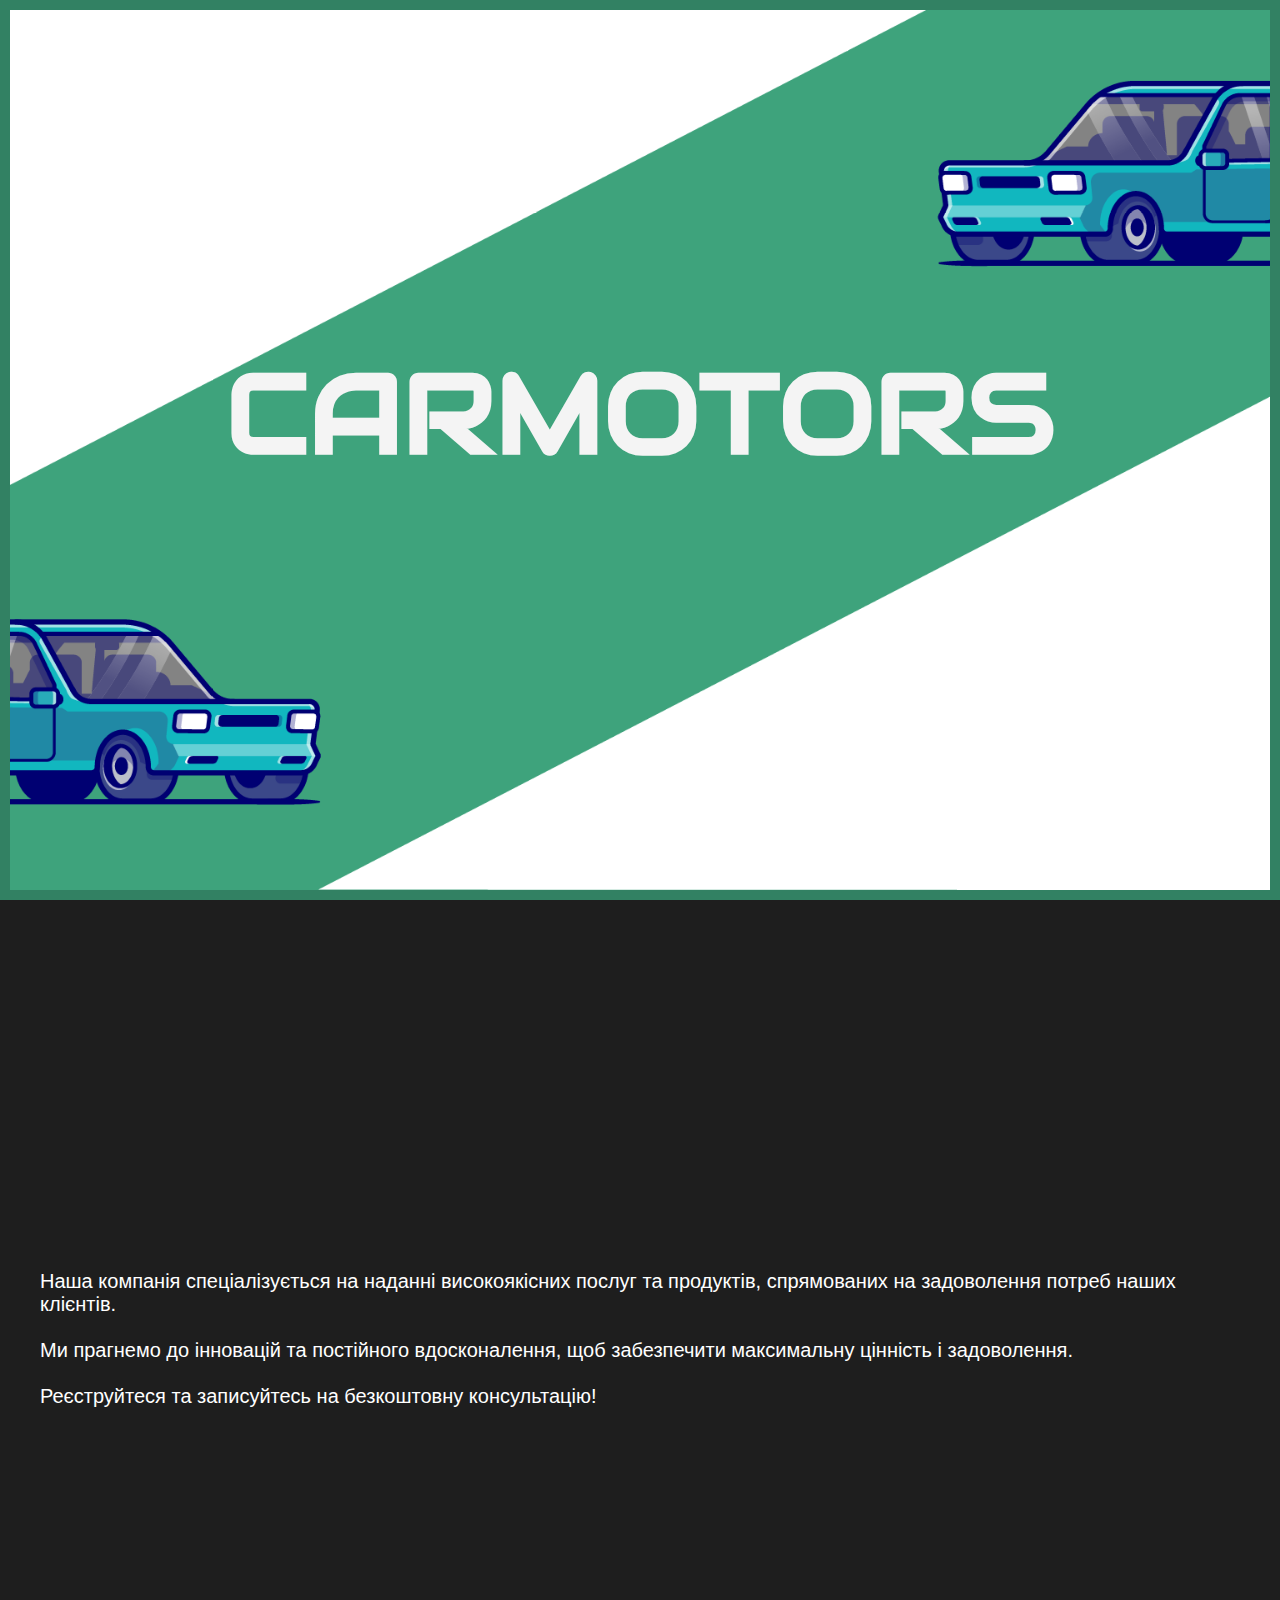
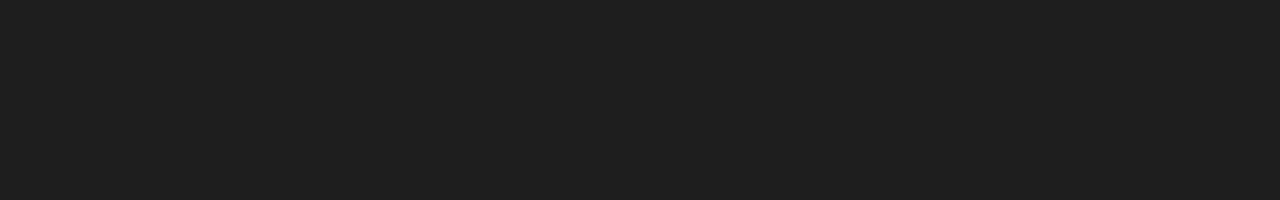
<file: index.html>
<!DOCTYPE html>
<html lang="en">
<head>
    <meta charset="UTF-8">
    <meta name="viewport" content="width=device-width, initial-scale=1.0">
    <title>CARMOTORS</title>
    <link rel="stylesheet" href="https://fonts.googleapis.com/css?family=Audiowide">
    <meta name="description" content="Discover the latest news, reviews, and insights on cars and motors. Stay updated with CARMOTORS!">
    <meta name="keywords" content="cars, car news, car reviews, motor news, automotive industry">
    <meta name="author" content="CARMOTORS">

    <link rel="stylesheet" href="styles.css">
</head>
<body>
<main>
    <!-- ===== HOME =====-->
    <div class="home">
        <div class="parallax home_parallax home_parallax-img1" data-rellax-speed="-10"></div>
        <div class="parallax home_parallax home_parallax-img2" data-rellax-speed="-12"></div>
        <div class="parallax home_parallax home_parallax-img3" data-rellax-speed="-12"></div>
        <div class="parallax home_parallax home_parallax-img4" data-rellax-speed="-1"></div>
        <div class="parallax home_parallax home_parallax-img5" data-rellax-speed="1"></div>

        <h1 class="parallax home_title" data-rellax-speed="-6" style="font-family: 'Audiowide', sans-serif">CARMOTORS</h1>


        <div class="home_scroll">
            <a><i class='bx bx-mouse'></i></a>
        </div>
    </div>

    <!-- ===== SECTION =====-->
    <section style="background-color: #1e1e1e" id="section">
        <div class="section">
            <div style="color: #ffffff !important; font-size:20px; margin-right: 10px">

                <p>Наша компанія спеціалізується на наданні високоякісних послуг та продуктів, спрямованих на задоволення потреб наших клієнтів.</p>
                <br>
                <p>Ми прагнемо до інновацій та постійного вдосконалення, щоб забезпечити максимальну цінність і задоволення.</p>
                <br>
                <p>Реєструйтеся та записуйтесь на безкоштовну консультацію!</p>
                <br>

            </div>

        </div>

    </section>
</main>



<script src="rellax.min.js"></script>
<!-- MAIN JS -->
<script src="main.js"></script>

</body>
</html>
</file>
<file: styles.css>
html {
    scroll-behavior: smooth;
}

body {
    margin: 0;
    font-family: 'Roboto', sans-serif;
}

h1, h2, h3, p {
    margin: 0;
}

/*===== HOME =====*/
.home {
    height: 100vh;
    overflow: hidden;
    position: relative;
}

/*===== VARIABLES CSS =====*/
:root {
    --biggest-font-size: 3.3rem;
    --h2-font-size: 1.25rem;
    --normal-font-size: 0.938rem;
    --z-back: -10;
    --z-normal: 1;
    --z-tooltip: 10;
    --z-fixed: 9;
    --z-modal: 1000;
    --first-color: #0396A6;
    --dark-color: #000;
    --white-color: #3b3b3b;
}


.home_parallax {
    width: 100%;
    height: 100%;
    position: absolute;
    background-repeat: no-repeat; /* Запобігає повторенню фонового зображення */
    background-size: cover; /* Масштабує фонове зображення так, щоб воно вмістилося в елемент */
    background-position: center; /* Вирівнює фонове зображення по центру */
}


.home_parallax-img1 {
    background-image: url("1x/triangle head.webp");
    z-index: var(--z-modal);
}

.home_parallax-img2 {

    background-image: url("1x/car head.webp");
    z-index: var(--z-tooltip);
}

.home_parallax-img3 {

    background-image: url("1x/body.webp");
    z-index: var(--z-normal);
}
.home_parallax-img4 {
    border: 10px #328163 solid;
    background-image: url("1x/triangle bottom.webp");
    z-index: var(--z-modal);
}
.home_parallax-img5 {

    background-image: url("1x/car bottom.webp");
    z-index: var(--z-tooltip);
}

@media screen and (max-width: 760px) {
    .home_parallax-img2{
        display: none;
    }
    .home_parallax-img5{
        display: none;
    }
}


.home_title, .home_subtitle {
    position: absolute;
    width: 100%;
    display: flex;
    -webkit-box-pack: center;/* Вирівнює елементи гнучкого контейнера по горизонталі по центру */
    -ms-flex-pack: center;/* Вирівнює елементи гнучкого контейнера по горизонталі по центру */
    justify-content: center;/* Вирівнює елементи по горизонталі по центру */
    color: var(--white-color);
}

.home_title {
    top: 38%;
    color: #f4f4f4;
    font-size: var(--biggest-font-size);
    z-index: var(--z-fixed);
}

.home_subtitle {
    top: 44%;
    font-size: var(--h2-font-size);
    font-weight: bold;
    z-index: var(--z-tooltip);
}

.home_scroll .bx-mouse {
    color: var(--white-color);
}

.home_scroll {
    position: absolute; /* Встановлює позицію елемента в абсолютних координатах відносно найближчого позиціонованого елемента */
    bottom: 1.0rem; /* Встановлює відстань від нижнього краю елемента до нижнього краю контейнера */
    width: 100%; /* Встановлює ширину елемента на всю доступну ширину контейнера */
    display: flex; /* Встановлює розміщення елементів у блочному вигляді */
    -webkit-box-pack: center; /* Вирівнює елементи гнучкого контейнера по горизонталі по центру */
    -ms-flex-pack: center; /* Вирівнює елементи гнучкого контейнера по горизонталі по центру */
    justify-content: center; /* Вирівнює елементи по горизонталі по центру */
    font-size: 1.5rem; /* Встановлює розмір шрифту 1.5rem */
    z-index: var(--z-modal); /* Встановлює значення z-index відповідно до значення змінної --z-modal */
}

.section {
    height: 100vh;
    max-width: 1200px;
    margin-left: 1rem;
    margin-right: 1rem;
    padding: 2rem 0;
    color: var(--white-color);
    display: flex;
    -webkit-box-orient: vertical; /* Встановлює орієнтацію гнучкого контейнера по вертикалі */
    -webkit-box-direction: normal; /* Встановлює напрямок вмісту гнучкого контейнера */
    -ms-flex-direction: column; /* Встановлює напрямок вмісту гнучкого контейнера */
    flex-direction: column; /* Встановлює напрямок вмісту гнучкого контейнера */
    -webkit-box-pack: space-evenly; /* Вирівнює елементи гнучкого контейнера по вертикалі з рівномірним розміщенням */
    -ms-flex-pack: space-evenly; /* Вирівнює елементи гнучкого контейнера по вертикалі з рівномірним розміщенням */
    justify-content: space-evenly; /* Вирівнює елементи по вертикалі з рівномірним розміщенням */
    -webkit-box-align: center; /* Вирівнює елементи гнучкого контейнера по горизонталі по центру */
    -ms-flex-align: center; /* Вирівнює елементи гнучкого контейнера по горизонталі по центру */
    align-items: center; /* Вирівнює елементи по горизонталі по центру */
}

/* Стили для скроллбара */
::-webkit-scrollbar {
    width: 6px; /* Ширина скроллбара */
}

/* Стили для скроллбара при наведении */
::-webkit-scrollbar:hover {
    background-color: rgba(0, 0, 0, 0.1); /* Цвет фона скроллбара при наведении */
}

/* Стили для трека (линии) скроллбара */
::-webkit-scrollbar-track {
    background-color: transparent; /* Прозрачный фон трека скроллбара */
}

/* Стили для ползунка (полосы прокрутки) скроллбара */
::-webkit-scrollbar-thumb {
    background-color: rgba(0, 0, 0, 0.5); /* Цвет ползунка скроллбара */
    border-radius: 6px; /* Радиус скругления углов ползунка */
    border: 2px solid transparent; /* Прозрачная граница ползунка */
}

/* Стили для ползунка (полосы прокрутки) скроллбара при наведении */
::-webkit-scrollbar-thumb:hover {
    background-color: rgba(0, 0, 0, 0.7); /* Цвет ползунка скроллбара при наведении */
}

@media screen and (min-width: 1200px) {
    .bd-grid {
        margin-left: auto;
        margin-right: auto;
    }
}

@media screen and (min-width: 760px) {
    .section {
        -webkit-box-orient: horizontal;
        -webkit-box-direction: normal;
        -ms-flex-direction: row;
        flex-direction: row;
        margin-left: auto;
        margin-right: auto;
    }

}

@media screen and (min-width: 768px) {
    :root {
        --biggest-font-size: 7rem;
        --h2-font-size: 1.5rem;
        --normal-font-size: 1rem;
    }
}

/*===== BASE =====*/
*, ::before, ::after {
    -webkit-box-sizing: border-box;
    box-sizing: border-box;
}
</file>
